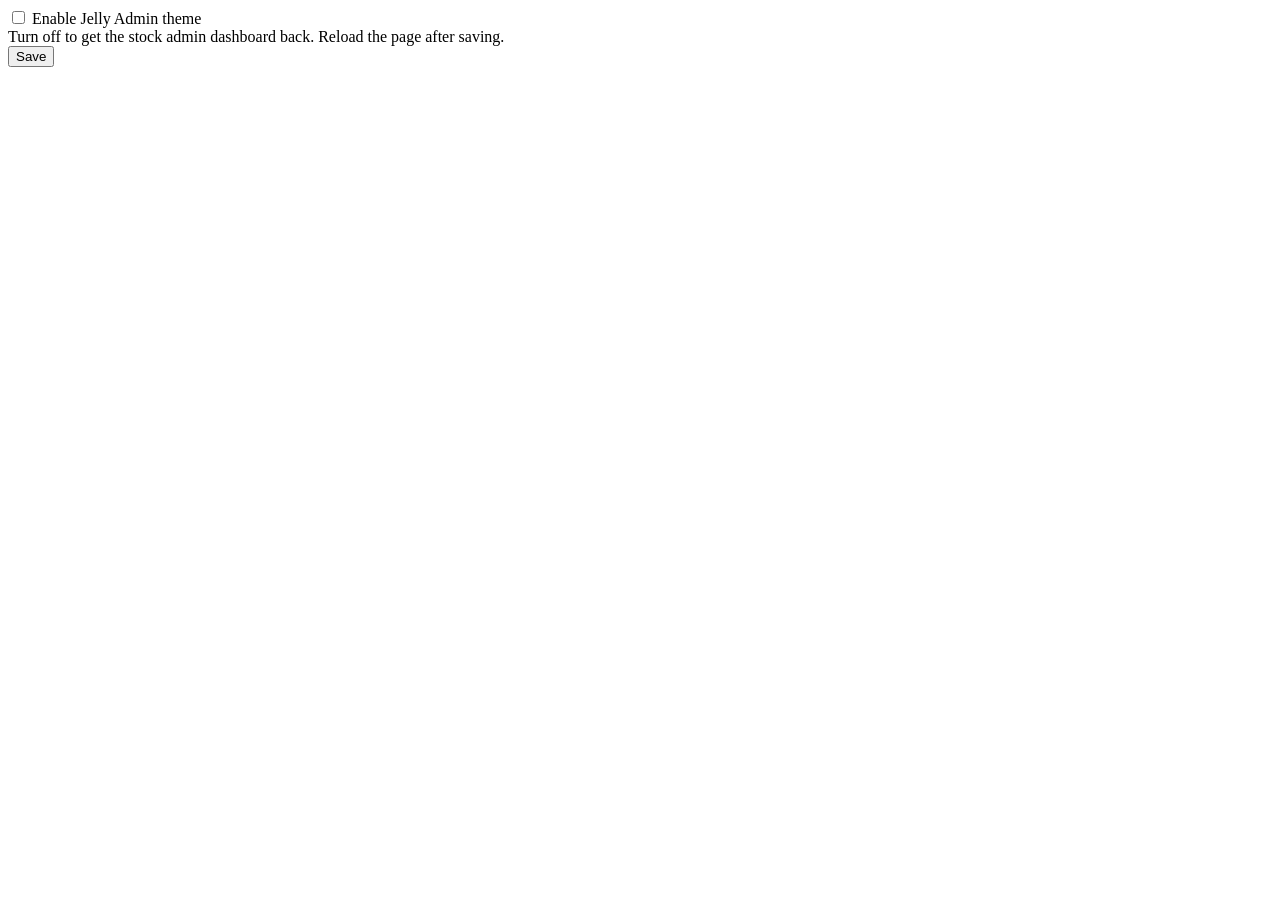
<file: config.html>
<!DOCTYPE html>
<html>
<head><meta charset="utf-8"><title>Jelly Admin Theme</title></head>
<body>
<div id="JellyAdminPage" data-role="page" class="page type-interior pluginConfigurationPage" data-require="emby-input,emby-button,emby-checkbox">
  <div data-role="content">
    <div class="content-primary">
      <form id="JellyAdminForm">
        <div class="checkboxContainer checkboxContainer-withDescription">
          <label class="emby-checkbox-label">
            <input id="Enabled" type="checkbox" is="emby-checkbox" />
            <span>Enable Jelly Admin theme</span>
          </label>
          <div class="fieldDescription checkboxFieldDescription">Turn off to get the stock admin dashboard back. Reload the page after saving.</div>
        </div>
        <button is="emby-button" type="submit" class="raised button-submit block"><span>Save</span></button>
        <pre id="JellyAdminStatus" class="fieldDescription"></pre>
      </form>
    </div>
  </div>
  <script>
    (function () {
      var id = '6c1f6d5e-8a3b-4f0e-9a52-3d7b1c2e4a90';
      var page = document.querySelector('#JellyAdminPage');
      page.addEventListener('pageshow', function () {
        ApiClient.getPluginConfiguration(id).then(function (c) { page.querySelector('#Enabled').checked = c.Enabled; });
        var out = page.querySelector('#JellyAdminStatus');
        var linked = !!document.querySelector('link[href*="JellyAdmin/style.css"]');
        out.textContent = 'Stylesheet linked in this page: ' + linked + '\nbody.dashboardDocument present: ' + document.body.classList.contains('dashboardDocument');
        fetch('/JellyAdmin/style.css', { cache: 'no-store' }).then(function (r) {
          out.textContent += '\n/JellyAdmin/style.css: HTTP ' + r.status + ' ' + (r.headers.get('content-type') || '');
        });
      });
      page.querySelector('#JellyAdminForm').addEventListener('submit', function (e) {
        e.preventDefault();
        ApiClient.getPluginConfiguration(id).then(function (c) {
          c.Enabled = page.querySelector('#Enabled').checked;
          ApiClient.updatePluginConfiguration(id, c).then(Dashboard.processPluginConfigurationUpdateResult);
        });
      });
    })();
  </script>
</div>
</body>
</html>
</file>
